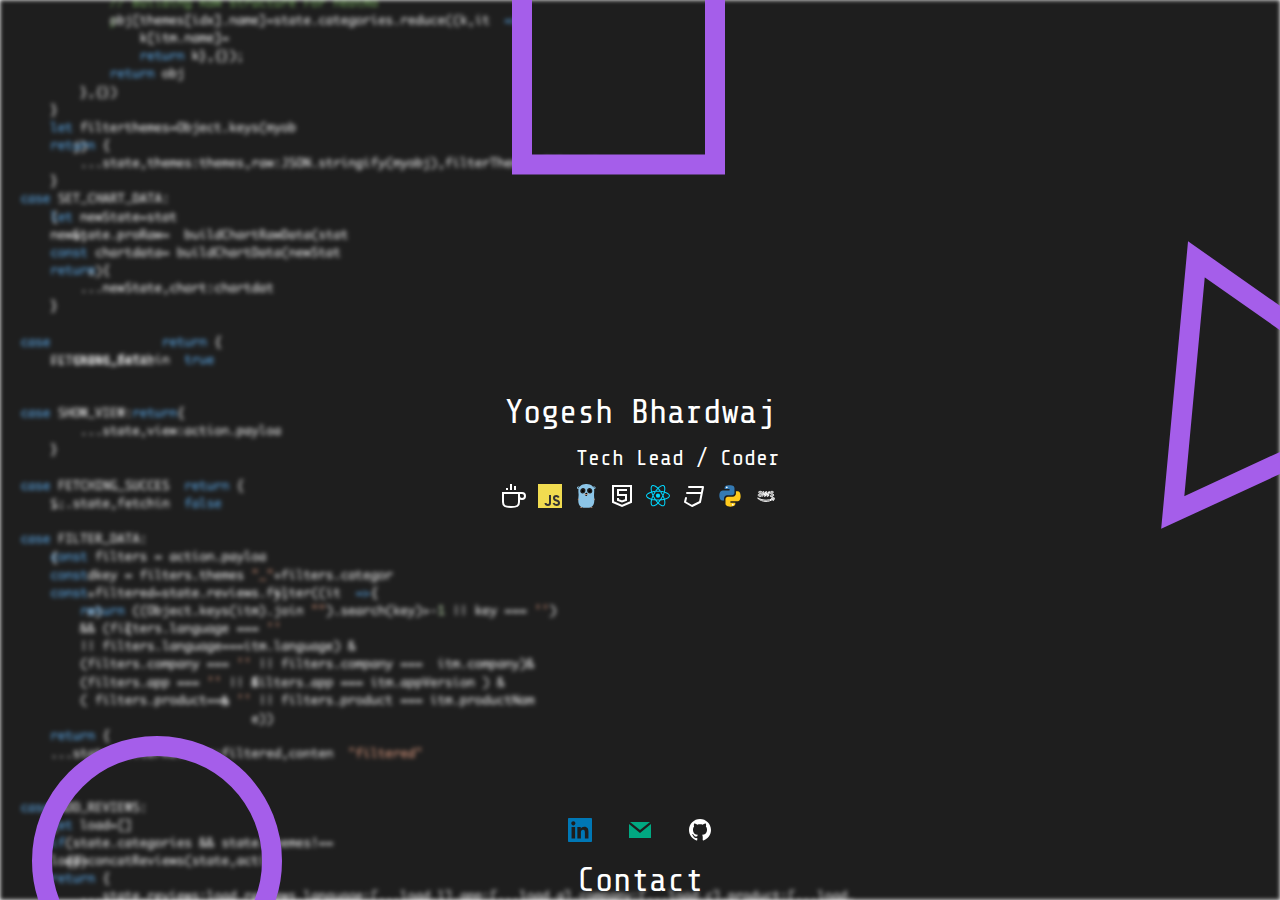
<file: index.html>
<!doctype html><html lang="en"><head><meta charset="utf-8"/><link rel="icon" href="/favicon.ico"/><meta name="viewport" content="width=device-width,initial-scale=1"/><meta name="theme-color" content="#000000"/><meta name="description" content="Yogesh Bhardwaj - Tech Lead / Coder"/><link rel="apple-touch-icon" href="/logo192.png"/><link rel="manifest" href="/manifest.json"/><title>Yog</title><link href="https://fonts.googleapis.com/css2?family=Share+Tech+Mono&display=swap" rel="stylesheet"><link href="/static/css/main.f34a56f7.chunk.css" rel="stylesheet"></head><body><noscript>You need to enable JavaScript to run this app.</noscript><div id="root"></div><script>!function(e){function r(r){for(var n,f,l=r[0],i=r[1],a=r[2],c=0,s=[];c<l.length;c++)f=l[c],Object.prototype.hasOwnProperty.call(o,f)&&o[f]&&s.push(o[f][0]),o[f]=0;for(n in i)Object.prototype.hasOwnProperty.call(i,n)&&(e[n]=i[n]);for(p&&p(r);s.length;)s.shift()();return u.push.apply(u,a||[]),t()}function t(){for(var e,r=0;r<u.length;r++){for(var t=u[r],n=!0,l=1;l<t.length;l++){var i=t[l];0!==o[i]&&(n=!1)}n&&(u.splice(r--,1),e=f(f.s=t[0]))}return e}var n={},o={1:0},u=[];function f(r){if(n[r])return n[r].exports;var t=n[r]={i:r,l:!1,exports:{}};return e[r].call(t.exports,t,t.exports,f),t.l=!0,t.exports}f.m=e,f.c=n,f.d=function(e,r,t){f.o(e,r)||Object.defineProperty(e,r,{enumerable:!0,get:t})},f.r=function(e){"undefined"!=typeof Symbol&&Symbol.toStringTag&&Object.defineProperty(e,Symbol.toStringTag,{value:"Module"}),Object.defineProperty(e,"__esModule",{value:!0})},f.t=function(e,r){if(1&r&&(e=f(e)),8&r)return e;if(4&r&&"object"==typeof e&&e&&e.__esModule)return e;var t=Object.create(null);if(f.r(t),Object.defineProperty(t,"default",{enumerable:!0,value:e}),2&r&&"string"!=typeof e)for(var n in e)f.d(t,n,function(r){return e[r]}.bind(null,n));return t},f.n=function(e){var r=e&&e.__esModule?function(){return e.default}:function(){return e};return f.d(r,"a",r),r},f.o=function(e,r){return Object.prototype.hasOwnProperty.call(e,r)},f.p="/";var l=this.webpackJsonpfrontend=this.webpackJsonpfrontend||[],i=l.push.bind(l);l.push=r,l=l.slice();for(var a=0;a<l.length;a++)r(l[a]);var p=i;t()}([])</script><script src="/static/js/2.625798f7.chunk.js"></script><script src="/static/js/main.7e72ab1f.chunk.js"></script></body></html>
</file>
<file: static/css/main.f34a56f7.chunk.css>
body{margin:0;font-family:-apple-system,BlinkMacSystemFont,"Segoe UI","Roboto","Oxygen","Ubuntu","Cantarell","Fira Sans","Droid Sans","Helvetica Neue",sans-serif;-webkit-font-smoothing:antialiased;-moz-osx-font-smoothing:grayscale}code{font-family:source-code-pro,Menlo,Monaco,Consolas,"Courier New",monospace}.App{text-align:center}body{height:100vh;font-family:"Share Tech Mono"}.waveform-container{display:flex;justify-content:center;align-items:center}.waveform{position:relative}.notes{display:flex}.circle{position:absolute;bottom:0;left:2rem}.rectangle{position:absolute;top:0;left:40%}.triangle{position:absolute;top:20%;right:0}.content-hero{top:0;color:#fff;display:flex;height:100vh}.contact,.content-hero{position:absolute;width:100%}.contact{bottom:0}.hero-text{font-size:4.8rem}
/*# sourceMappingURL=main.f34a56f7.chunk.css.map */
</file>
